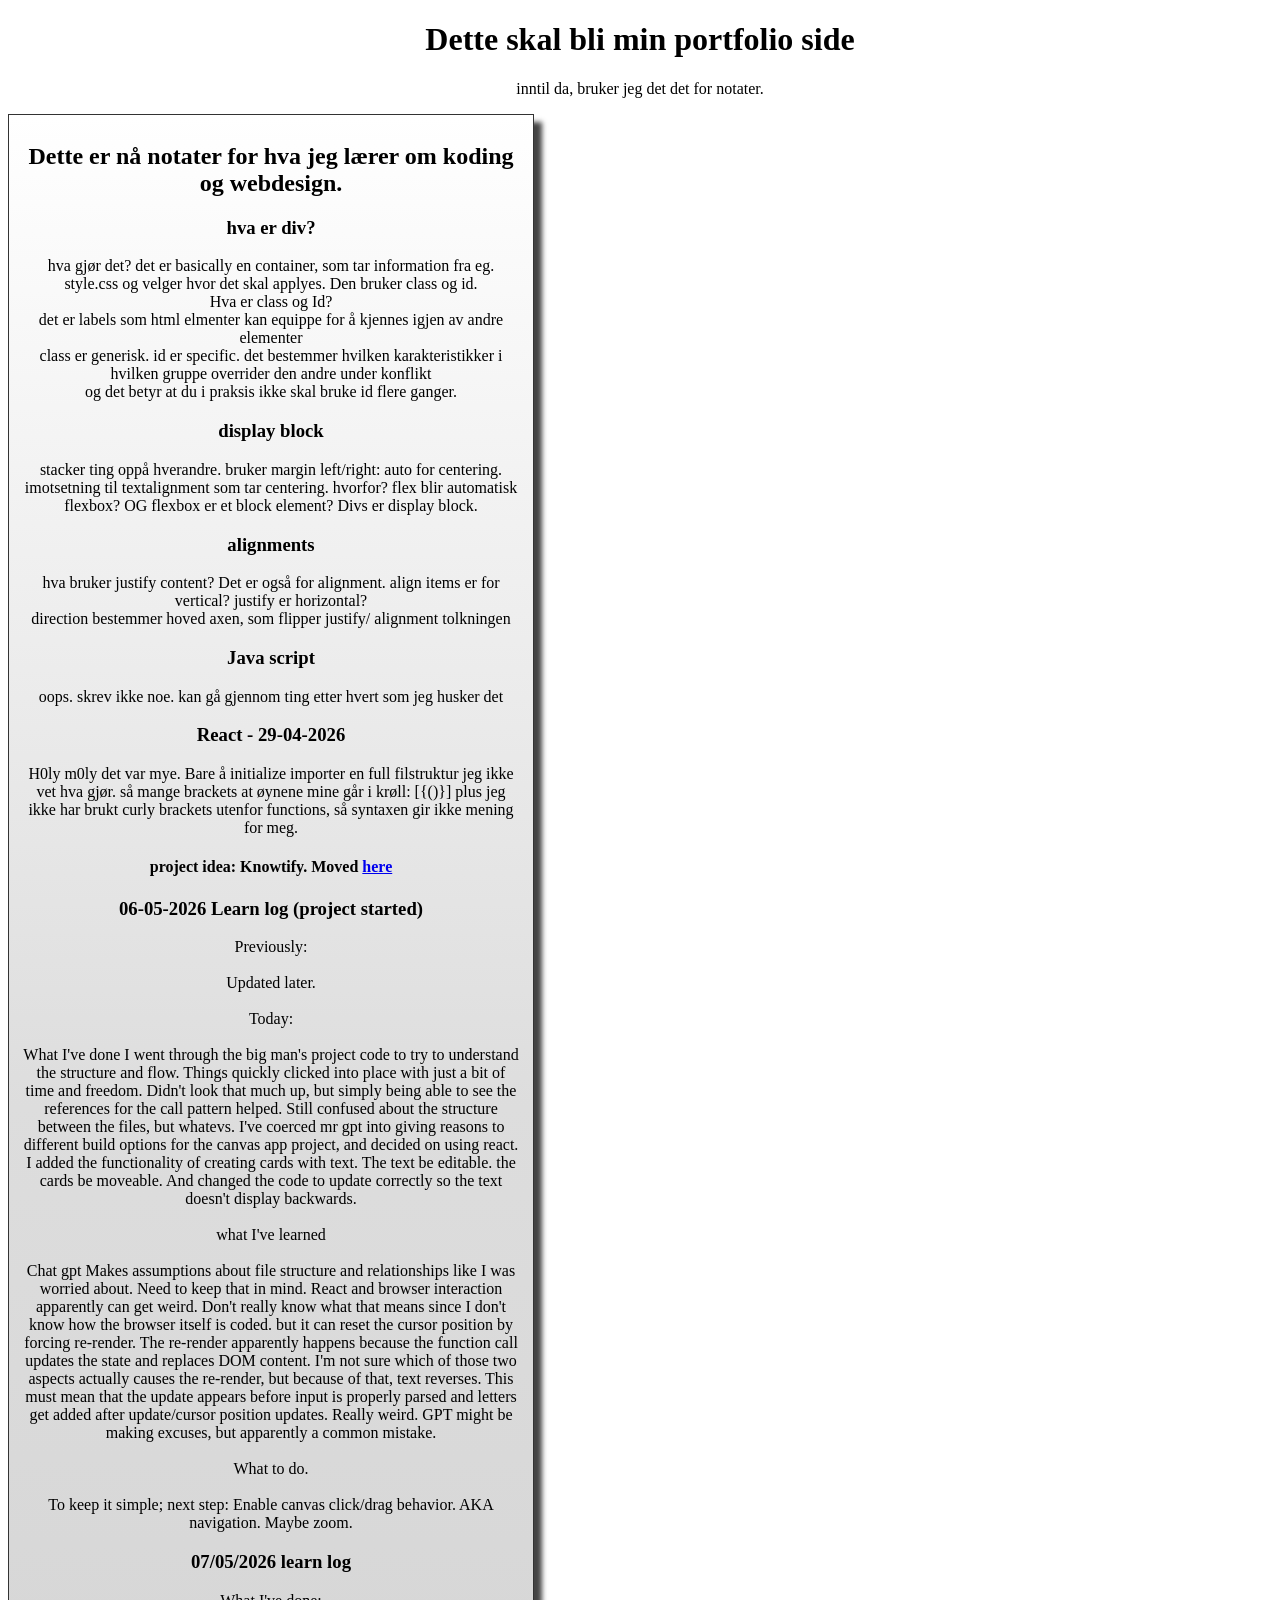
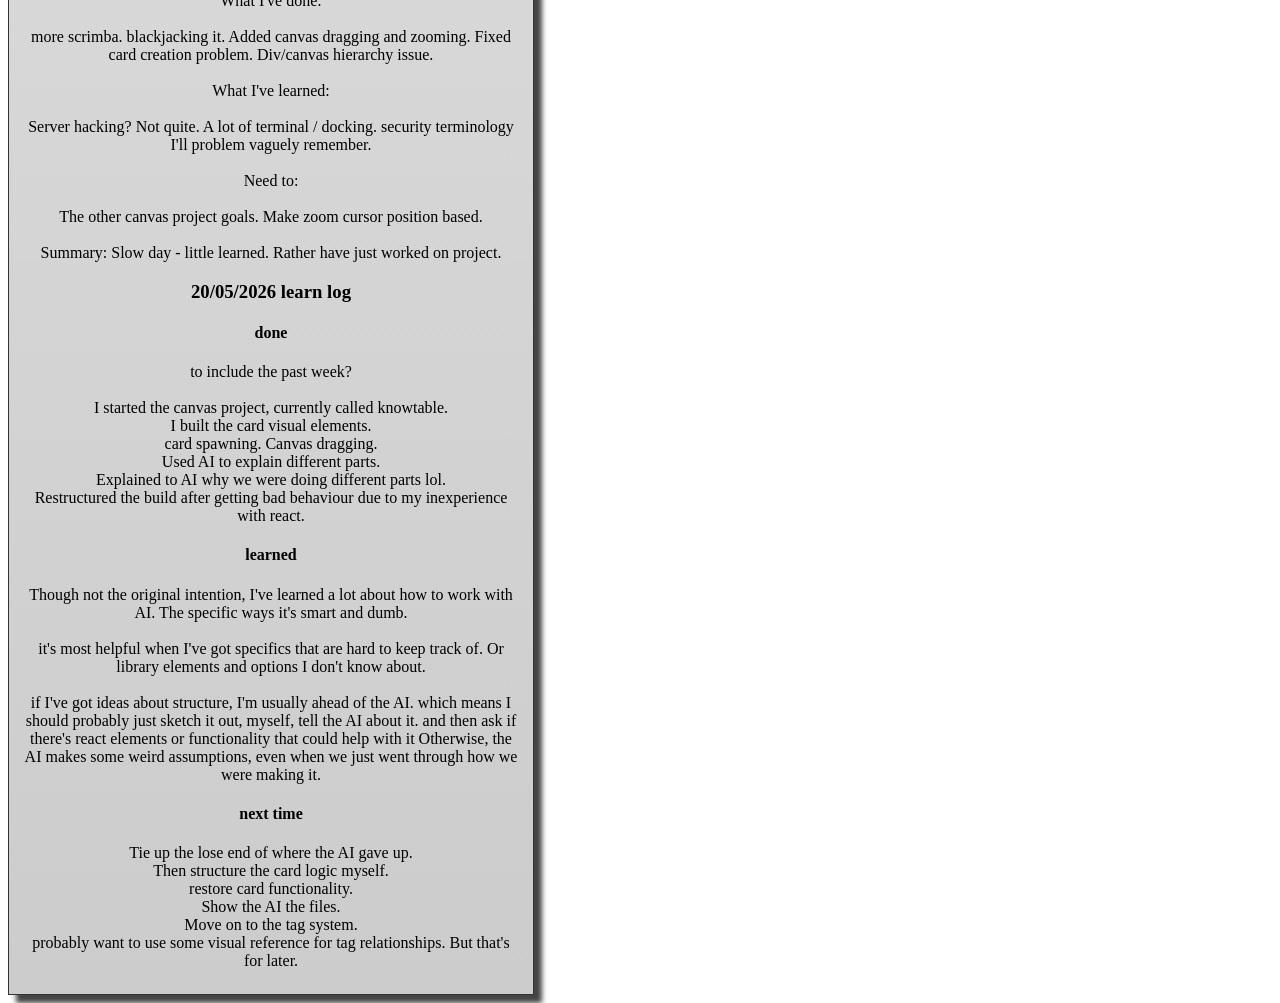
<file: index.html>
<!DOCTYPE html>
<html lang="en">
<head>
    <meta charset="UTF-8">
    <meta name="viewport" content="width=device-width, initial-scale=1.0">
    <link rel="stylesheet" href="style.css">
    <title>Document</title>
</head>
<body>
    <h1>Dette skal bli min portfolio side</h1>
    <p>
        inntil da, bruker jeg det det for notater.
    </p>
    <div class="shadowbox">
        <h2>
            Dette er nå notater for hva jeg lærer om koding og webdesign.
        </h2>
        <h3> hva er div?</h3>
        <p> 
            hva gjør det?
            det er basically en container, som tar information fra
            eg. style.css og velger hvor det skal applyes.
            Den bruker class og id.
            <br>
            Hva er class og Id?
            <br>
            det er labels som html elmenter kan equippe for å kjennes igjen av andre elementer
            <br>
            class er generisk. id er specific. det bestemmer hvilken karakteristikker i hvilken gruppe overrider den andre under konflikt
            <br>
            og det betyr at du i praksis ikke skal bruke id flere ganger.


        </p>
        <h3> display block</h3>
        <p>
            stacker ting oppå hverandre.
            bruker margin left/right: auto for centering.
            imotsetning til textalignment som tar centering. hvorfor?
            flex blir automatisk flexbox? OG flexbox er et block element?
            Divs er display block. 
        </p>
        <h3>
            alignments
        </h3>
        <p>
            hva bruker justify content? Det er også for alignment.
            align items er for vertical? 
            justify er horizontal?
            <br>
            direction bestemmer hoved axen, som flipper justify/ alignment tolkningen

        </p>
        <h3>
            Java script
        </h3>
        <p>
            oops. skrev ikke noe.
            kan gå gjennom ting etter hvert som jeg husker det
        </p>
        <h3>
            React - 29-04-2026
        </h3>
        <p>
            H0ly m0ly det var mye.
            Bare å initialize importer en full filstruktur jeg ikke vet hva gjør.
            så mange brackets at øynene mine går i krøll: [{()}]
            plus jeg ikke har brukt curly brackets utenfor functions, så syntaxen gir ikke mening for meg.

        </p>
        <h4>
            project idea: Knowtify. Moved <a href="Knowtify.html">here </a> 
        </h4>
        <h3>
            06-05-2026 Learn log (project started)
        </h3>
        <p>
            Previously:
            <br><br>
            Updated later.

<br><br>
            Today:
<br><br>
            What I've done

            I went through the big man's project code to try to understand the structure and flow. Things quickly clicked into place with just a bit of time and freedom. Didn't look that much up, but simply being able to see the references for the call pattern helped. Still confused about the structure between the files, but whatevs.


            I've coerced mr gpt into giving reasons to different build options for the canvas app project, and decided on using react.

            I added the functionality of creating cards with text. The text be editable. the cards be moveable. And changed the code to update correctly so the text doesn't display backwards.

<br><br>

            what I've learned
<br><br>
            Chat gpt Makes assumptions about file structure and relationships like I was worried about. Need to keep that in mind.

            React and browser interaction apparently can get weird. Don't really know what that means since I don't know how the browser itself is coded. but it can reset the cursor position by forcing re-render. The re-render apparently happens because the function call updates the state and replaces DOM content. 

            I'm not sure which of those two aspects actually causes the re-render, but because of that, text reverses.

            This must mean that the update appears before input is properly parsed and letters get added after update/cursor position updates.

            Really weird. GPT might be making excuses, but apparently a common mistake.


<br><br>

            What to do.
<br><br>
            To keep it simple; next step:

            Enable canvas click/drag behavior. AKA navigation. Maybe zoom.

        </p>
        <H3>07/05/2026 learn log</H3>
        <p>
            What I've done:
            <br><br>
more scrimba. blackjacking it.
Added canvas dragging and zooming.
Fixed card creation problem. Div/canvas hierarchy issue.<br><br>
What I've learned:
<br><br>
Server hacking? Not quite.
A lot of terminal / docking. security terminology I'll problem vaguely remember.
<br><br>
Need to:
<br><br>
The other canvas project goals.
Make zoom cursor position based.
<br><br>
Summary: Slow day - little learned. Rather have just worked on project.

        </p>
        <H3>20/05/2026 learn log</H3>
        <h4>done</h4>
        <p>
            to include the past week?
            <br><br>
            I started the canvas project, currently called knowtable. <br>
            I built the card visual elements. <br>
            card spawning. Canvas dragging. <br>
            Used AI to explain different parts. <br>
            Explained to AI why we were doing different parts lol. <br>
            Restructured the build after getting bad behaviour due
             to my inexperience with react. <br>
            

        </p>
        <h4>learned</h4>
        <p>
            Though not the original intention, I've learned a lot
            about how to work with AI. The specific ways it's smart
            and dumb.
            <br><br>
            it's most helpful when I've got specifics that are hard to
            keep track of. Or library elements and options I don't know about.
            <br><br>
            if I've got ideas about structure, I'm usually ahead of the AI.
            which means I should probably just sketch it out, myself, tell the AI about it.
            and then ask if there's react elements or functionality that could help with it
            Otherwise, the AI makes some weird assumptions, even when we just
            went through how we were making it.

        </p>
        <h4> next time</h4>
        <p>
            Tie up the lose end of where the AI gave up. <br>
            Then structure the card logic myself. <br>
            restore card functionality. <br>
            Show the AI the files. <br>
            Move on to the tag system. <br>
            probably want to use some visual reference for tag relationships.
            But that's for later.

        </p>
    </div>

</body>
</html>
</file>
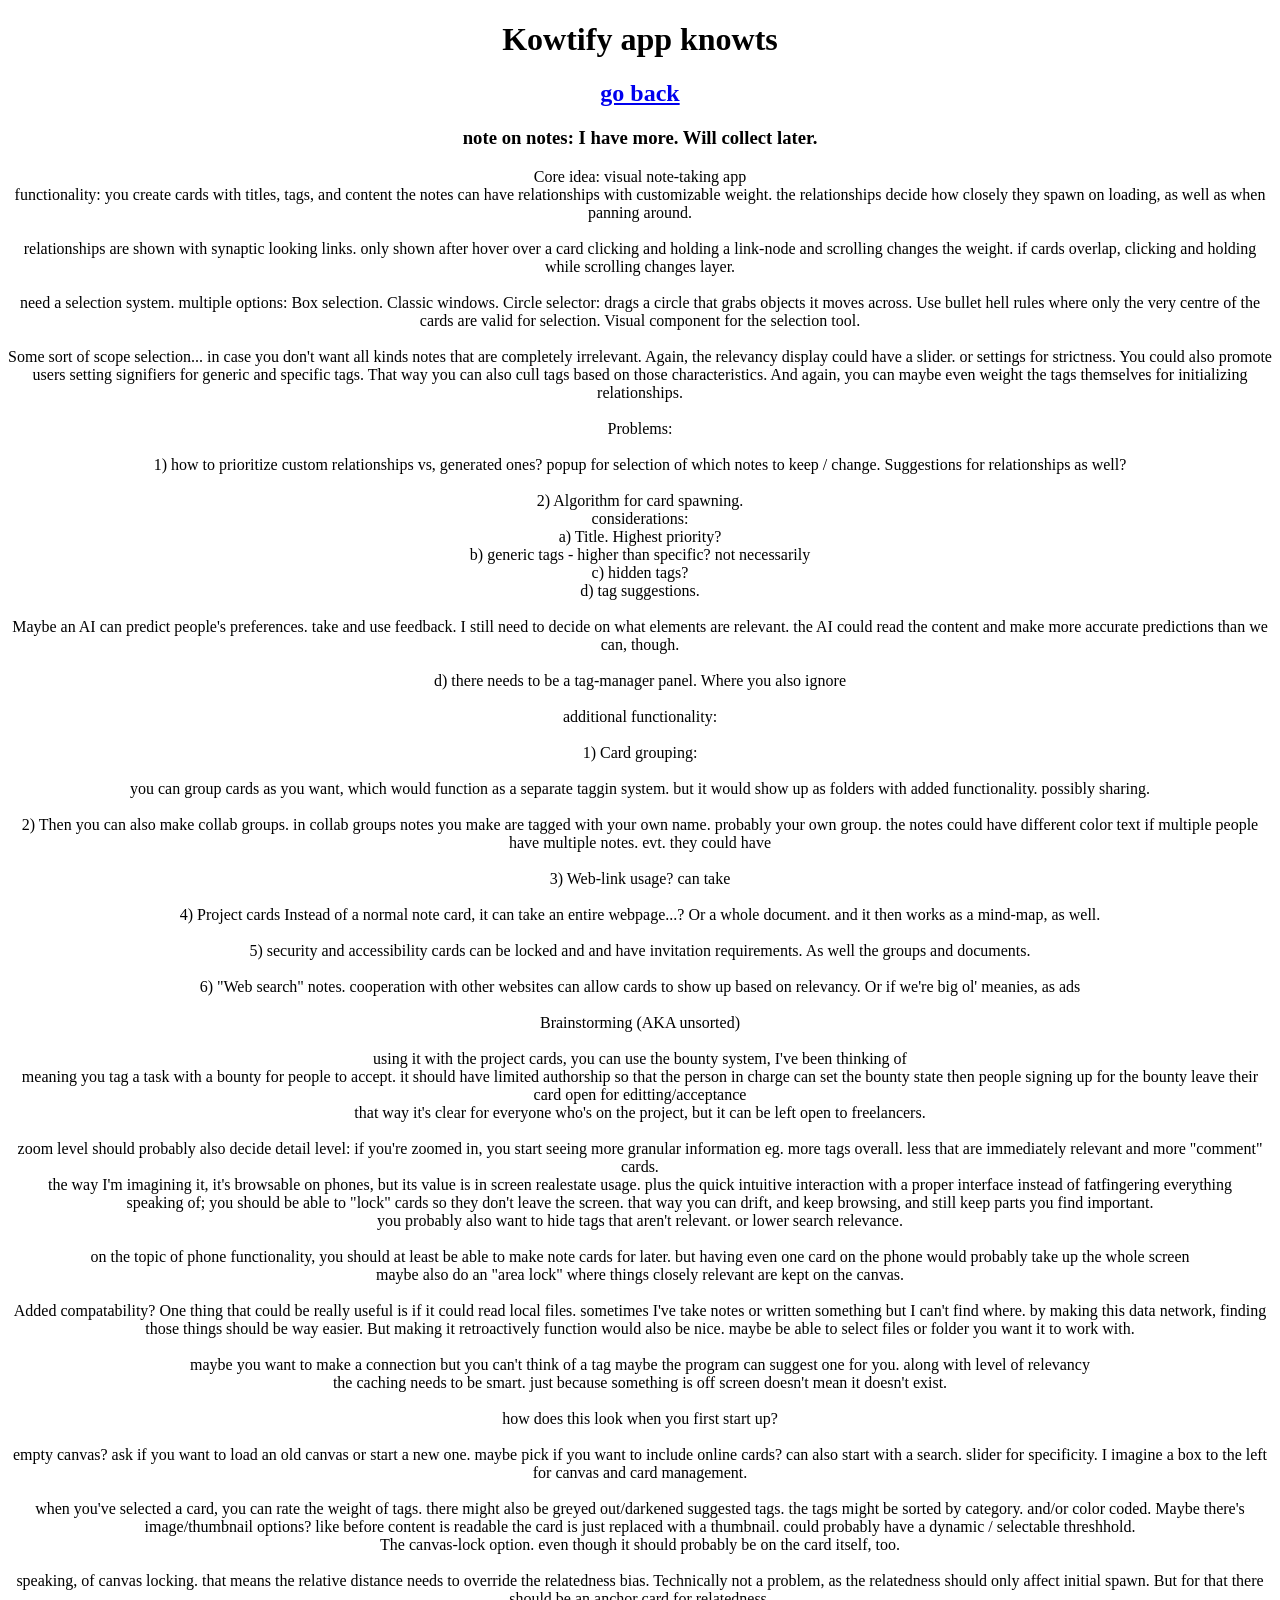
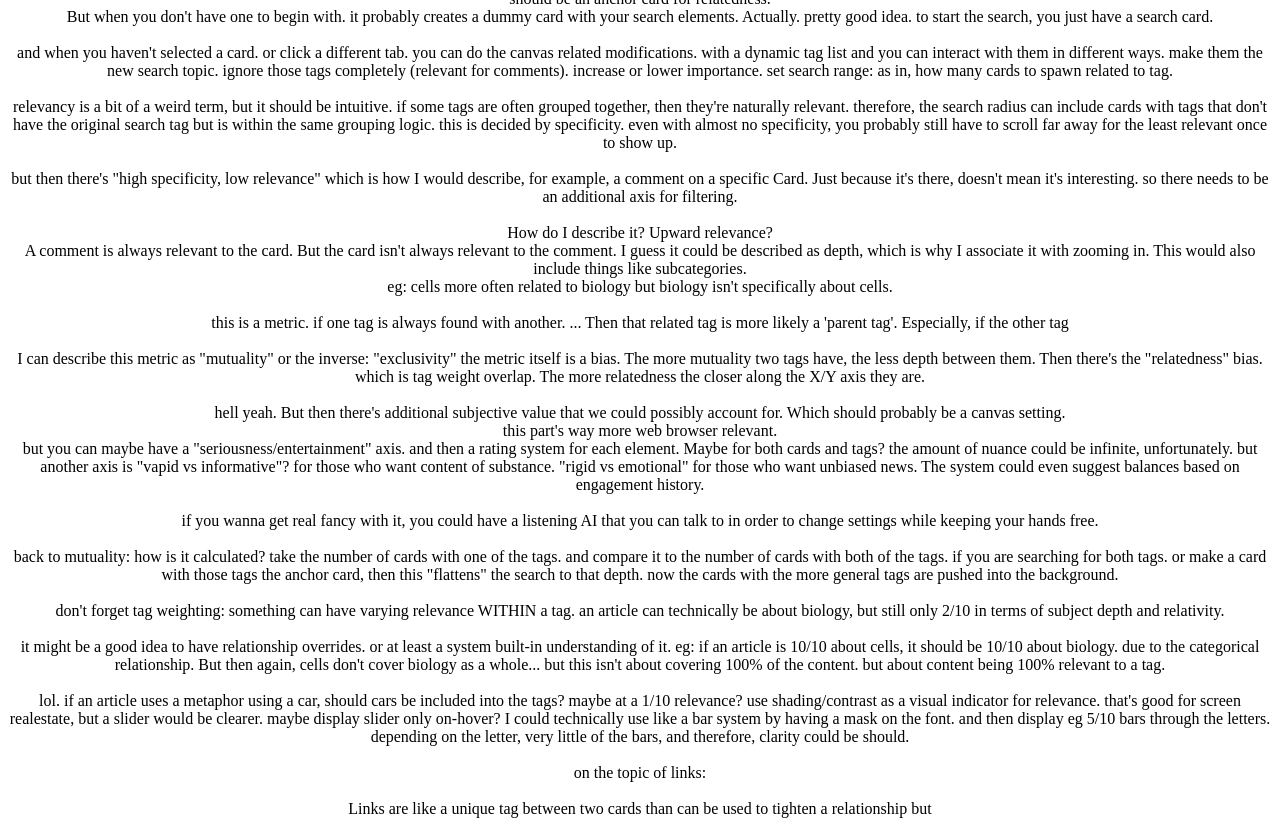
<file: Knowtify.html>
<!DOCTYPE html>
<html lang="en">
<head>
    <meta charset="UTF-8">
    <meta name="viewport" content="width=device-width, initial-scale=1.0">
    <title>Document</title>
    <link rel="stylesheet" href="style.css">
</head>
<body>
    <h1>Kowtify app knowts</h1>
    <h2><a href="index.html">go back</a> </h2>
    <h3>note on notes: I have more. Will collect later.</h3>
        <p>
            Core idea: visual note-taking app
            <br>
            functionality:
            you create cards with titles, tags, and content
            the notes can have relationships with customizable weight.
            the relationships decide how closely they spawn on loading, as well as when panning around. 
            <br><br>
            relationships are shown with synaptic looking links. only shown after hover over a card
            clicking and holding a link-node and scrolling changes the weight.
            if cards overlap, clicking and holding while scrolling changes layer.
            <br><br>
            need a selection system. multiple options:
            Box selection. Classic windows.
            Circle selector: drags a circle that grabs objects it moves across.
            Use bullet hell rules where only the very centre of the cards are valid for selection.
            Visual component for the selection tool.
            <br><br>
            Some sort of scope selection... in case you don't want all kinds notes that are completely irrelevant.
            Again, the relevancy display could have a slider. or settings for strictness.
            You could also promote users setting signifiers for generic and specific tags.
            That way you can also cull tags based on those characteristics.
            And again, you can maybe even weight the tags themselves for initializing relationships. 
            <br><br>
            Problems: 
            <br><br>
            1) how to prioritize custom relationships vs, generated ones?
            popup for selection of which notes to keep / change.
            Suggestions for relationships as well?
            <br><br>
            2) Algorithm for card spawning. <br>
            considerations: <br>
            a) Title. Highest priority?
         <br>   b) generic tags - higher than specific? not necessarily
       <br>     c) hidden tags?
       <br>     d) tag suggestions.
            <br><br>
            Maybe an AI can predict people's preferences.
            take and use feedback. I still need to decide on what elements are relevant.
            the AI could read the content and make more accurate predictions than we can, though.
            <br><br>
            d) there needs to be a tag-manager panel. Where you also ignore
            <br><br>
            additional functionality:
            <br><br>
            1) Card grouping:
            <br><br>
            you can group cards as you want, which would function as a separate taggin system.
            but it would show up as folders with added functionality. possibly sharing.
            <br><br>
            2) Then you can also make collab groups.
            in collab groups notes you make are tagged with your own name. probably your own group.
            the notes could have different color text if multiple people have multiple notes.
            evt. they could have 
            <br><br>
            3) Web-link usage?
            can take 
            <br><br>
            4) Project cards
            Instead of a normal note card, it can take an entire webpage...? Or a whole document.
            and it then works as a mind-map, as well.
            <br><br>
            5) security and accessibility 
            cards can be locked and and have invitation requirements. As well the groups and documents.
            <br><br>
            6) "Web search" notes.
            cooperation with other websites can allow cards to show up based on relevancy.
            Or if we're big ol' meanies, as ads
            <br><br>
            Brainstorming (AKA unsorted)
            <br><br>
            using it with the project cards, you can use the bounty system, I've been thinking of
            <br>
            meaning you tag a task with a bounty for people to accept.
            it should have limited authorship so that the person in charge can set the bounty state
            then people signing up for the bounty leave their card open for editting/acceptance
            <br>
            that way it's clear for everyone who's on the project, but it can be left open to freelancers.

            <br><br>
            zoom level should probably also decide detail level: if you're zoomed in, you start seeing more granular information
            eg. more tags overall. less that are immediately relevant and more "comment" cards.
            <br>
            the way I'm imagining it, it's browsable on phones, but its value is in screen realestate usage.
            plus the quick intuitive interaction with a proper interface instead of fatfingering everything
            <br>
            speaking of; you should be able to "lock" cards so they don't leave the screen.
            that way you can drift, and keep browsing, and still keep parts you find important.
            <br>
            you probably also want to hide tags that aren't relevant. or lower search relevance.
            <br><br>
            on the topic of phone functionality, you should at least be able to make note cards for later.
            but having even one card on the phone would probably take up the whole screen
            <br>
            maybe also do an "area lock" where things closely relevant are kept on the canvas.
            <br><br>
            Added compatability?
            One thing that could be really useful is if it could read local files.
            sometimes I've take notes or written something but I can't find where.
            by making this data network, finding those things should be way easier.
            But making it retroactively function would also be nice.
            maybe be able to select files or folder you want it to work with.
            <br><br>
            maybe you want to make a connection but you can't think of a tag
            maybe the program can suggest one for you. along with level of relevancy
            <br>
            the caching needs to be smart. just because something is off screen doesn't mean it doesn't exist.
            <br><br>
            how does this look when you first start up?
            <br><br>
            empty canvas? ask if you want to load an old canvas or start a new one.
            maybe pick if you want to include online cards?
            can also start with a search. slider for specificity.
            I imagine a box to the left for canvas and card management.
            <br><br>
            when you've selected a card, you can rate the weight of tags.
            there might also be greyed out/darkened suggested tags.
            the tags might be sorted by category. and/or color coded.
            Maybe there's image/thumbnail options? like before content is readable
            the card is just replaced with a thumbnail. could probably have
            a dynamic / selectable threshhold.
            <br>
            The canvas-lock option. even though it should probably be on the card itself, too.
            <br><br>
            speaking, of canvas locking. that means the relative distance
            needs to override the relatedness bias. Technically not a problem, as
            the relatedness should only affect initial spawn.
            But for that there should be an anchor card for relatedness. 
            <br>
            But when you don't have one to begin with. it probably creates a 
            dummy card with your search elements.
            Actually. pretty good idea. to start the search, you just have a search card.


            <br><br>
            and when you haven't selected a card. or click a different tab.
            you can do the canvas related modifications. with a dynamic tag list
            and you can interact with them in different ways. make them the new search topic.
            ignore those tags completely (relevant for comments).
            increase or lower importance.
            set search range: as in, how many cards to spawn related to tag.
            <br><br>
            relevancy is a bit of a weird term, but it should be intuitive.
            if some tags are often grouped together, then they're naturally relevant.
            therefore, the search radius can include cards with tags that don't have the original search tag
            but is within the same grouping logic. this is decided by specificity.
            even with almost no specificity, you probably still have to scroll far away
            for the least relevant once to show up.
            <br><br>
            but then there's "high specificity, low relevance"
            which is how I would describe, for example, a comment on a specific Card.
            Just because it's there, doesn't mean it's interesting. so there needs to be
            an additional axis for filtering.
            <br><br>
            How do I describe it? Upward relevance?
            <br>
            A comment is always relevant to the card.
            But the card isn't always relevant to the comment.
            I guess it could be described as depth, which is why I
            associate it with zooming in.
            This would also include things like subcategories.
            <br>
            eg: cells more often related to biology
            but biology isn't specifically about cells.
            <br><br>
            this is a metric. if one tag is always found with another.
            ... Then that related tag is more likely a 'parent tag'.
            Especially, if the other tag
            <br><br>
            I can describe this metric as "mutuality" or the inverse: "exclusivity"
            the metric itself is a bias.
            The more mutuality two tags have, the less depth between them.
            Then there's the "relatedness" bias. which is tag weight overlap.
            The more relatedness the closer along the X/Y axis they are.
            <br><br>
            hell yeah. 
            But then there's additional subjective value that we could possibly account for.
            Which should probably be a canvas setting.
            <br> this part's way more web browser relevant.
            <br> but you can maybe have a "seriousness/entertainment" axis.
            and then a rating system for each element. Maybe for both cards and tags?
            the amount of nuance could be infinite, unfortunately.
            but another axis is "vapid vs informative"? for those who want content of substance.
            "rigid vs emotional" for those who want unbiased news.
            The system could even suggest balances based on engagement history.
            <br><br>
            if you wanna get real fancy with it, you could have a listening AI
            that you can talk to in order to change settings while keeping your
            hands free. 
            <br><br>
            back to mutuality:
            how is it calculated? take the number of cards with one of the tags.
            and compare it to the number of cards with both of the tags.
            if you are searching for both tags. or make a card with those tags
            the anchor card, then this "flattens" the search to that depth.
            now the cards with the more general tags are pushed into the background.
            <br><br>
            don't forget tag weighting:
            something can have varying relevance WITHIN a tag.
            an article can technically be about biology, but still only 2/10
            in terms of subject depth and relativity.
            <br><br>
            it might be a good idea to have relationship overrides.
            or at least a system built-in understanding of it.
            eg: if an article is 10/10 about cells, it should be 10/10 about biology.
            due to the categorical relationship.
            But then again, cells don't cover biology as a whole...
            but this isn't about covering 100% of the content.
            but about content being 100% relevant to a tag.
            <br><br>
            lol. if an article uses a metaphor using a car, should cars be included into the tags?
            maybe at a 1/10 relevance? 
            use shading/contrast as a visual indicator for relevance.
            that's good for screen realestate, but a slider would be clearer.
            maybe display slider only on-hover?
            I could technically use like a bar system by having a mask on the font.
            and then display eg 5/10 bars through the letters. 
            depending on the letter, very little of the bars, and therefore, clarity
            could be should.
            <br><br>
            on the topic of links:
            <br><br>
            Links are like a unique tag between two cards than can be used to tighten a relationship
            but 

        </p>

</body>
</html>
</file>
<file: style.css>
*{


}

body{
  text-align: center;
}

.shadowbox {
  width: 500px;
  border: 1px solid #333333;
  box-shadow: 8px 8px 5px #444444;
  padding: 8px 12px;
  background-image: linear-gradient(180deg, white, #dddddd 40%, #cccccc);
}
</file>
